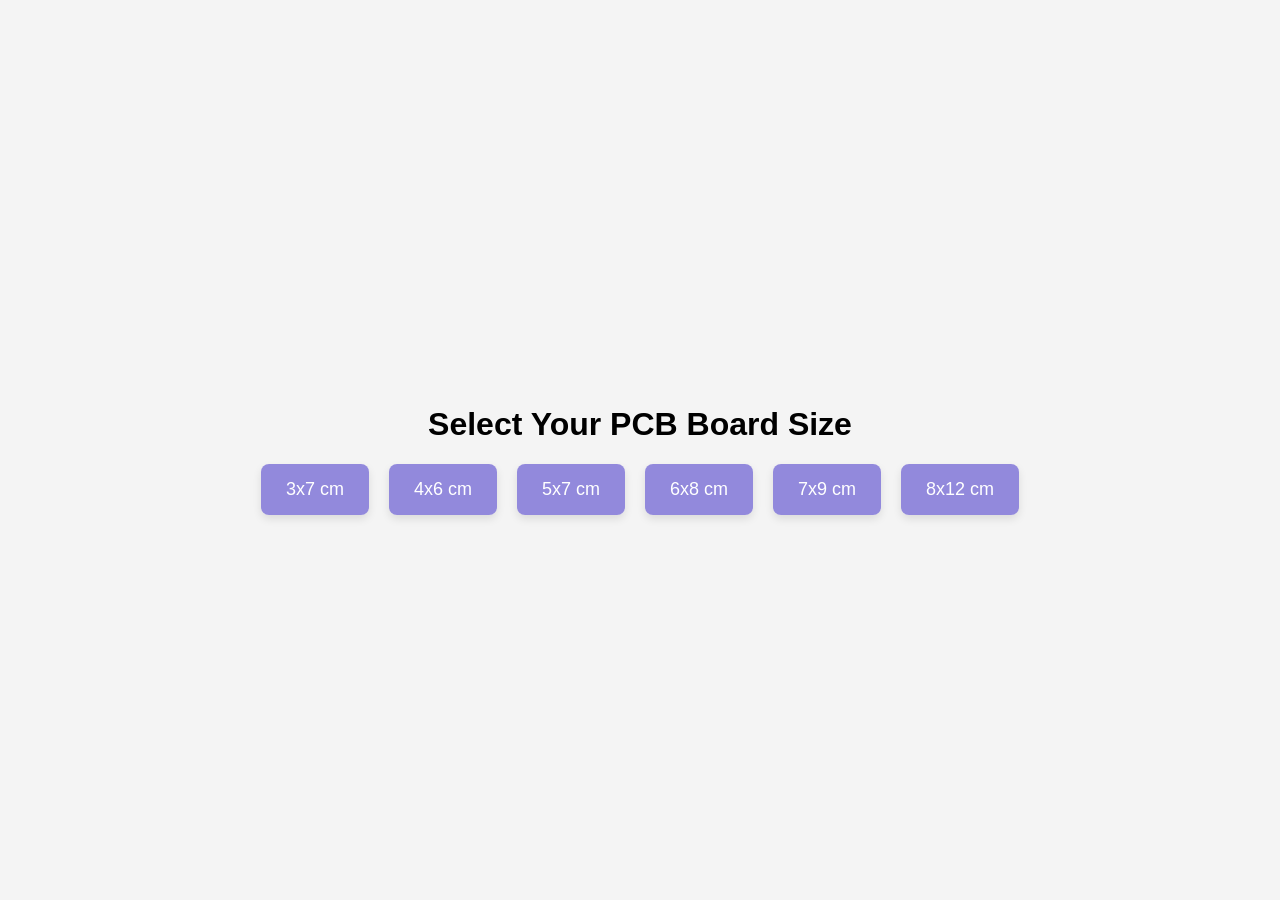
<file: web_pcb_selector/index.html>
<!DOCTYPE html>
<html lang="en">
<head>
    <meta charset="UTF-8">
    <meta name="viewport" content="width=device-width, initial-scale=1.0">
    <title>PCB Selector</title>
    <link rel="stylesheet" href="styles.css">
</head>
<body>
    <div class="home-container">
        <h1 class="title">Select Your PCB Board Size</h1>
        <div class="board-options">
            <a href="3x7.html" class="board-btn">3x7 cm</a>
            <a href="4x6.html" class="board-btn">4x6 cm</a>
            <a href="5x7.html" class="board-btn">5x7 cm</a>
            <a href="6x8.html" class="board-btn">6x8 cm</a>
            <a href="7x9.html" class="board-btn">7x9 cm</a>
            <a href="8x12.html" class="board-btn">8x12 cm</a>
        </div>
    </div>
</body>
</html>
</file>
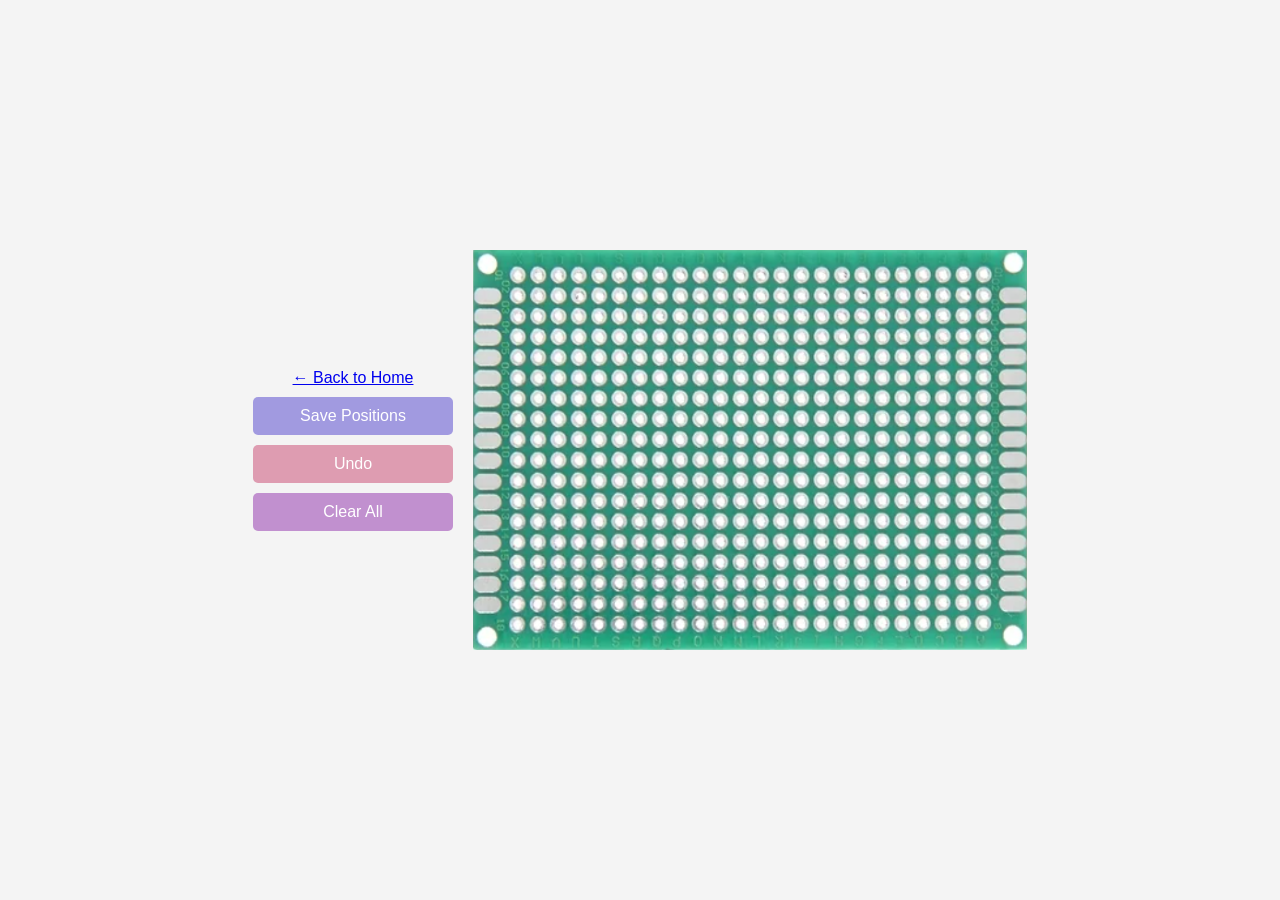
<file: web_pcb_selector/5x7.html>
<!DOCTYPE html>
<html lang="en">
<head>
    <meta charset="UTF-8">
    <meta name="viewport" content="width=device-width, initial-scale=1.0">
    <title>5x7 PCB Board</title>
    <link rel="stylesheet" href="styles.css">
</head>
<body>
    <div class="container">            
        <div class="controls">
            <a href="index.html" class="back-btn">← Back to Home</a>
            <button id="save-button">Save Positions</button>
            <button id="undo-button">Undo</button>
            <button id="clear-button">Clear All</button>
        </div>

        <div class="board-container">
            <img src="img/5x7cm-perfboard-400.png" 
                 id="perfboard-image" alt="Perfboard">
            <canvas id="perfboard-overlay"></canvas>
        </div>
    </div>
    <script src="script.js"></script>
</body>
</html>
</file>
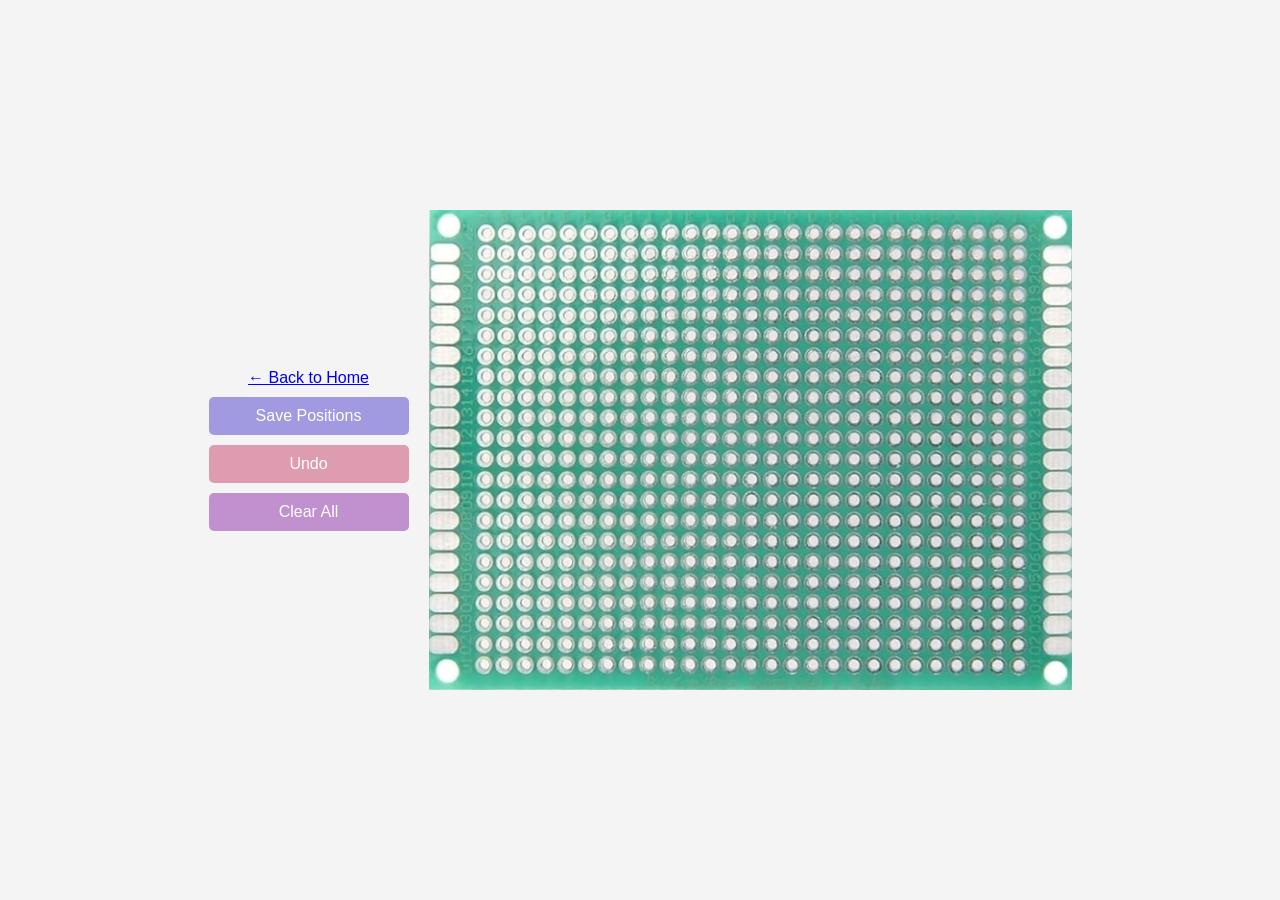
<file: web_pcb_selector/6x8.html>
<!DOCTYPE html>
<html lang="en">
<head>
    <meta charset="UTF-8">
    <meta name="viewport" content="width=device-width, initial-scale=1.0">
    <title>5x7 PCB Board</title>
    <link rel="stylesheet" href="styles.css">
</head>
<body>
    <div class="container">            
        <div class="controls">
            <a href="index.html" class="back-btn">← Back to Home</a>
            <button id="save-button">Save Positions</button>
            <button id="undo-button">Undo</button>
            <button id="clear-button">Clear All</button>
        </div>

        <div class="board-container">
            <img src="img/6x8cm-perfboard-480.jpg" 
                 id="perfboard-image" alt="Perfboard">
            <canvas id="perfboard-overlay"></canvas>
        </div>
    </div>
    <script src="script.js"></script>
</body>
</html>
</file>
<file: web_pcb_selector/styles.css>
.home-container {
    text-align: center;
    padding: 20px;
}

.board-options {
    display: flex;
    flex-wrap: wrap;
    justify-content: center;
    gap: 20px;
}

.board-btn {
    padding: 15px 25px;
    background-color: #5244ce99;
    color: white;
    font-size: 18px;
    border: none;
    border-radius: 8px;
    text-decoration: none;
    transition: all 0.3s ease;
    box-shadow: 0 4px 8px rgba(0, 0, 0, 0.1);
}

.board-btn:hover {
    background-color: #463df2;
    transform: translateY(-3px);
}

body {
    margin: 0;
    padding: 0;
    display: flex;
    justify-content: center;
    align-items: center;
    height: 100vh;
    background-color: #f4f4f4;
    font-family: Arial, sans-serif;
}

.container {
    display: flex;
    justify-content: flex-start; /* Align items to the left */
    align-items: center;         /* Center vertically */
    gap: 20px;
}

.controls {
    display: flex;
    flex-direction: column;
    justify-content: center;
    align-items: center;
    gap: 10px;
    flex-wrap: wrap; /* Allow wrapping if there's not enough space */
    max-width: 220px; /* Ensure the container doesn't grow too wide */
}

button {
    padding: 10px 20px;
    background-color: #5244ce81;
    color: white;
    border: none;
    border-radius: 5px;
    cursor: pointer;
    font-size: 16px;
    width: 200px;
    transition: background-color 0.3s ease; /* Smooth transition */
}

button:hover {
    background-color: #4c39dfa0;
}

#clear-button {
    background-color: #8720a479;
}

#undo-button {
    background-color: #c4366377;
}

#clear-button:hover {
    background-color: #7405bea0;
    transition: background-color 0.3s ease; /* Add transition here */
}

#undo-button:hover {
    background-color: #bc255fb1;
    transition: background-color 0.3s ease; /* Add transition here */
}

.board-container {
    position: relative;
    display: inline-block;
}

#perfboard-image {
    display: block;
    max-width: 100%;
    height: auto;
}

#perfboard-overlay {
    position: absolute;
    top: 0;
    left: 0;
    width: 100%;
    height: 100%;
    pointer-events: all;
    cursor: crosshair;
    z-index: 10; /* Ensures it stays on top */
}
</file>
